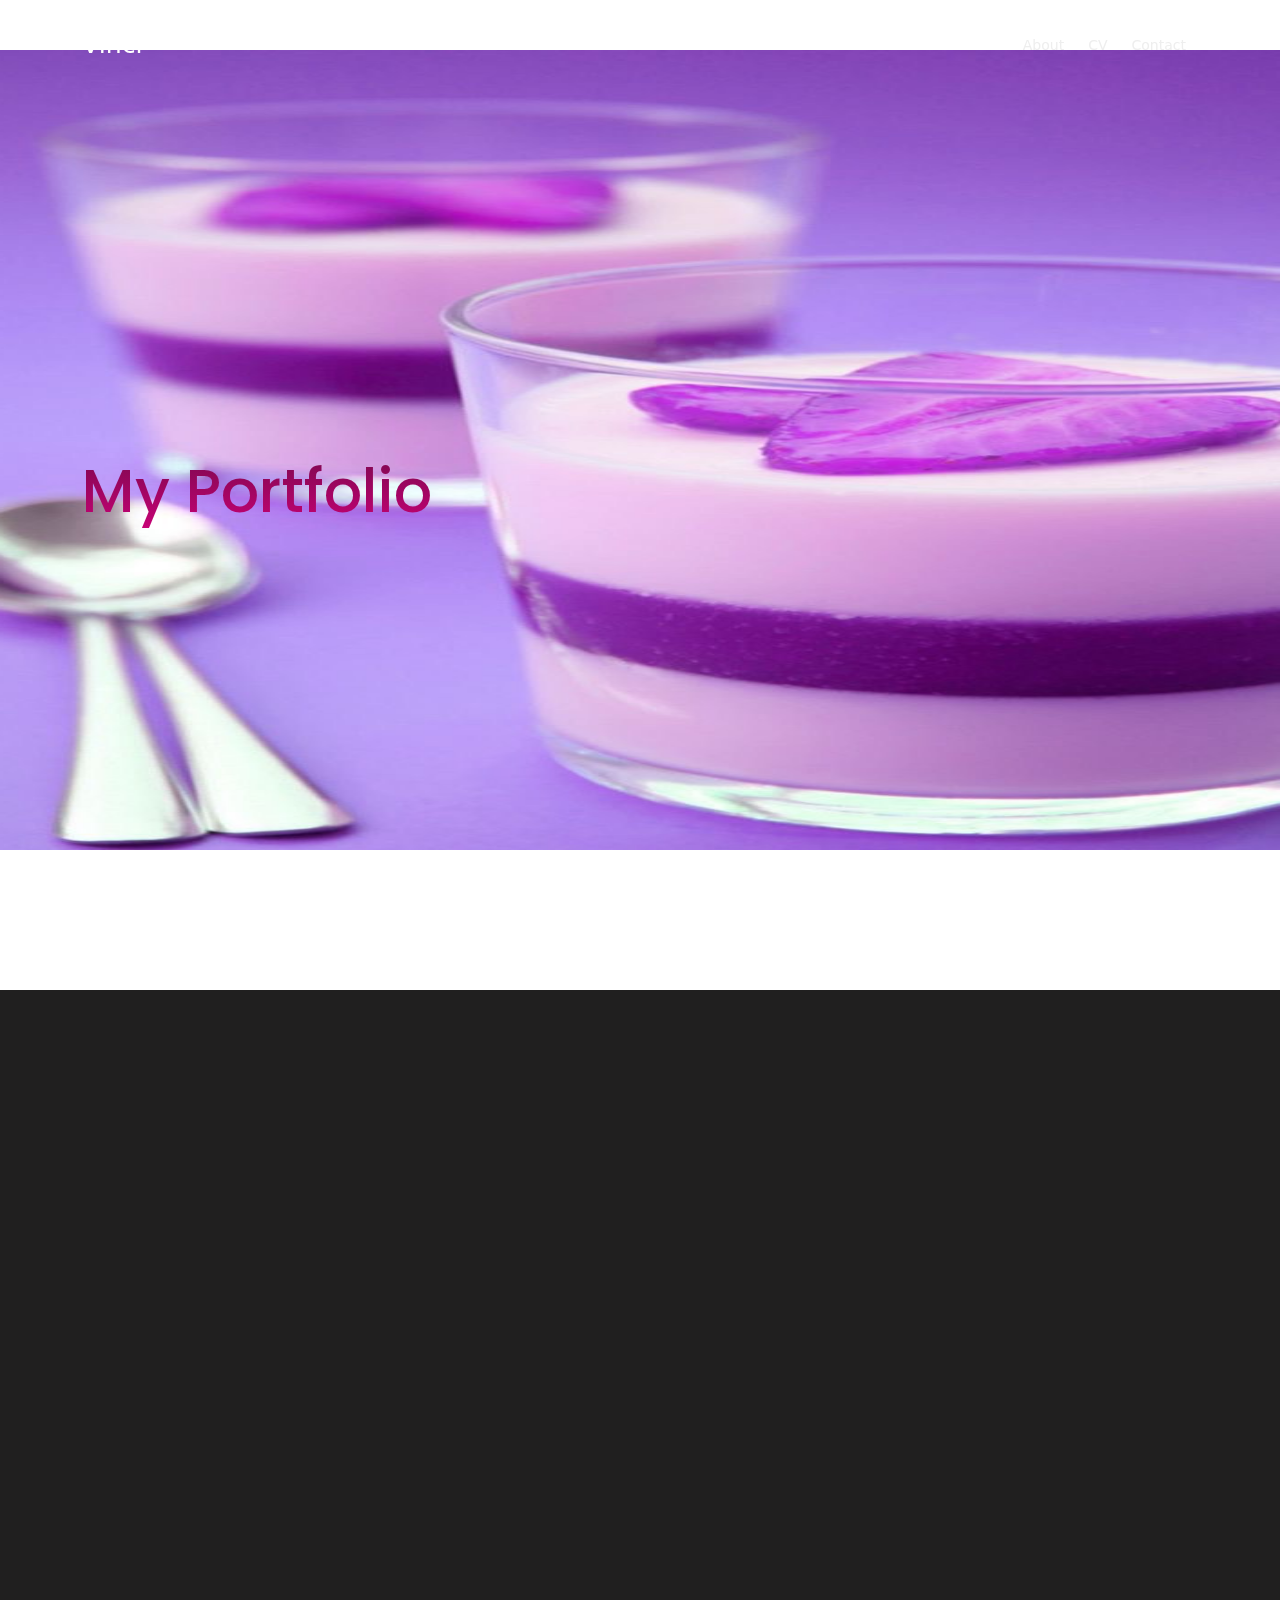
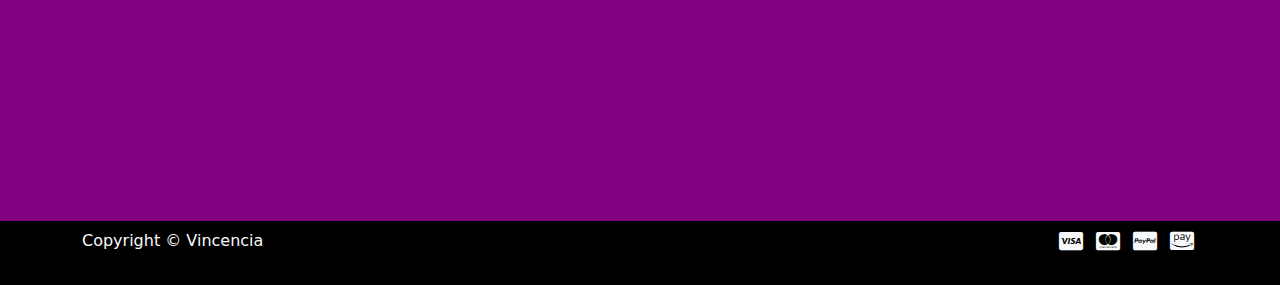
<file: index.html>
<!DOCTYPE html>
<html lang="en">
<head>
    <meta charset="UTF-8">
    <meta name="viewport" content="width=device-width, initial-scale=1, shrink-to-fit=no">

    <!-- SEO Meta Tags -->
    <meta name="description" content="Your description">
    <meta name="author" content="Your name">

    <!-- OG Meta Tags to improve the way the post looks when you share the page on Facebook, Twitter, LinkedIn -->
	<meta property="og:site_name" content="" /> <!-- website name -->
	<meta property="og:site" content="" /> <!-- website link -->
	<meta property="og:title" content=""/> <!-- title shown in the actual shared post -->
	<meta property="og:description" content="" /> <!-- description shown in the actual shared post -->
	<meta property="og:image" content="" /> <!-- image link, make sure it's jpg -->
	<meta property="og:url" content="" /> <!-- where do you want your post to link to -->
	<meta name="twitter:card" content="summary_large_image"> <!-- to have large image post format in Twitter -->

    <!-- Webpage Title -->
    <title>Vinci's Portfolio</title>

    <!-- Styles -->
    <link rel="stylesheet" href="stylesheet.css">
    <link href="https://fonts.googleapis.com/css2?family=Poppins:wght@400;500;700&display=swap" rel="stylesheet">
    <link href="./css/bootstrap.min.css" rel="stylesheet">
    <link href="./css/fontawesome-all.min.css" rel="stylesheet">
    <link href="./css/aos.min.css" rel="stylesheet">
    <link href="./css/swiper.css" rel="stylesheet">
    <link href="stylesheet.css" rel="stylesheet">

    <!-- Favicon -->
    <link rel="icon" href="images/favicon.png">
</head>
<body>
    
    <!-- Navigation -->
    <nav id="navbar" class="navbar navbar-expand-lg fixed-top navbar-dark" aria-label="Main navigation">
        <div class="container">

            <!-- Image Logo -->
            <!-- <a class="navbar-brand logo-image" href="index.html"><img src="images/logo.svg" alt="alternative"></a> -->

            <!-- Text Logo - Use this if you don't have a graphic logo -->
            <a class="navbar-brand logo-text" href="index.html">Vinci</a>

            <button class="navbar-toggler p-0 border-0" type="button" id="navbarSideCollapse" aria-label="Toggle navigation">
                <span class="navbar-toggler-icon"></span>
            </button>

            <div class="navbar-collapse offcanvas-collapse" id="navbarsExampleDefault" >
                <ul class="navbar-nav ms-auto navbar-nav-scroll">
                    <li class="nav-item">
                        <a class="nav-link active" aria-current="page" href="#header">Home</a>
                    </li>
                    <li class="nav-item">
                        <a class="nav-link" href="#about">About</a>
                    </li>
                    <li class="nav-item">
                        <a class="nav-link" href="./resume/resume.html">CV</a>
                    </li>
                    <li class="nav-item">
                        <a class="nav-link" href="#contact">Contact</a>
                    </li>
                </ul>
            </div> <!-- end of navbar-collapse -->
        </div> <!-- end of container -->
    </nav> <!-- end of navbar -->
    <!-- end of navigation -->


    <!-- Home -->
    <section class="home py-5 d-flex align-items-center" id="header">
        <div class="container text-light py-5"  data-aos="fade-right"> 
            <h1 class="headline"><span class="home_text">My Portfolio</span><br></h1>
        </div> <!-- end of container -->
    </section> <!-- end of home -->


    <!-- Information
    <section class="information">
        <div class="container-fluid">  
            <div class="row text-light">
                <div class="col-lg-4 text-center p-5" data-aos="zoom-in">
                    <i class="fas fa-tachometer-alt fa-3x p-2"></i>
                    <h4 class="py-3">Download 1 GBPS</h4>
                    <p class="para-light">Lorem ipsum dolor sit amet, consectetur adipisicing elit. Magnam odit consequatur doloribus natus in suscipit!</p>
                </div>
                <div class="col-lg-4 text-center p-5"  data-aos="zoom-in">
                    <i class="fas fa-clock fa-3x p-2"></i>
                    <h4 class="py-3">99% Internet Uptime</h4>
                    <p class="para-light">Lorem ipsum dolor sit amet, consectetur adipisicing elit. Magnam odit consequatur doloribus natus in suscipit!</p>
                </div>
                <div class="col-lg-4 text-center p-5 text-dark"  data-aos="zoom-in"> 
                    <i class="fas fa-headset fa-3x p-2"></i>
                    <h4 class="py-3">24/7 Support </h4>
                    <p class="para-light">Lorem ipsum dolor sit amet, consectetur adipisicing elit. Magnam odit consequatur doloribus natus in suscipit!</p>
                </div>
            </div>
        </div> <!- end of container -->
    </section> <!-- end of information -->
     

    <!-- About -->
    <section class="about d-flex align-items-center text-light py-5" id="about">
        <div class="container" >
            <div class="row d-flex align-items-center">
                <div class="col-lg-7" data-aos="fade-right">
                    <h3><p>ABOUT ME</p></h3>
                    <p class="py-2 para-light">I'm in the University of Ghana aspiring to create a successful career in computer science.I love problem-solving, which in turn motivated me in taking this career path.
                    <p class="py-2 para-light">I believe technology especially AI and robotics is the future of this world we live in.

                    <div class="my-3">
                        <a class="btn" href="#your-link">Learn More</a>
                    </div>
                </div>
                <div class="col-lg-5 text-center py-4 py-sm-0" data-aos="fade-down"> 
                    <img class="img-fluid" src="images/me.jpg" alt="Picture of me" width="300" length="1000">
                </div>
            </div> <!-- end of row -->
        </div> <!-- end of container -->
    </section> <!-- end of about -->
    <!-- Contact -->
    <section class="contact d-flex align-items-center py-5" id="contact">
        <div class="container-fluid text-light">
            <div class="row">
                <div class="col-lg-6 d-flex justify-content-center justify-content-lg-end align-items-center px-lg-5" data-aos="fade-right">
                    <div style="width:90%">
                        <div class="text-center text-lg-start py-4 pt-lg-0">
                            <p>CONTACT</p>
                        </div>
                        <div>
                            <div class="row" >
                                <div class="col-lg-6">
                                    <div class="form-group py-2">
                                        <input type="text" class="form-control form-control-input" id="exampleFormControlInput1" placeholder="Enter name">
                                    </div>                                
                                </div>
                                <div class="col-lg-6">
                                    <div class="form-group py-2">
                                        <input type="email" class="form-control form-control-input" id="exampleFormControlInput2" placeholder="Enter phone number">
                                    </div>                                 
                                </div>
                            </div>
                            <div class="form-group py-1">
                                <input type="email" class="form-control form-control-input" id="exampleFormControlInput3" placeholder="Enter email">
                            </div>  
                            <div class="form-group py-2">
                                <textarea class="form-control form-control-input" id="exampleFormControlTextarea1" rows="6" placeholder="Message"></textarea>
                            </div>                            
                        </div>
                        <div class="my-3">
                            <a class="btn form-control-submit-button" href="#your-link">Submit</a>
                        </div>
                    </div> <!-- end of div -->
                </div> <!-- end of col -->
                <div class="col-lg-6 d-flex align-items-center" data-aos="fade-down">
                    <img class="img-fluid d-none d-lg-block" src="images/morty.jpg" alt="contact" width="400px" >        
                </div> <!-- end of col -->
            </div> <!-- end of row -->
        </div> <!-- end of container -->
    </section> <!-- end of contact -->


    <!-- Location -->
    <section class="location text-light py-5">
        <div class="container" data-aos="zoom-in">
            <div class="row">
                <div class="col-lg-3 d-flex align-items-center">
                    <div class="p-2"><i class="far fa-map fa-3x"></i></div>
                    <div class="ms-2">
                        <h6>ADDRESS</h6>
                        <p>Bulbul Street, f615, house 4</p>
                    </div>
                </div>
                <div class="col-lg-3 d-flex align-items-center" >
                    <div class="p-2"><i class="fas fa-mobile-alt fa-3x"></i></div>
                    <div class="ms-2">
                        <h6>CALL FOR QUERY</h6>
                        <p>(+233) 20 172 5750</p>
                    </div>
                </div>
                <div class="col-lg-3 d-flex align-items-center" >
                    <div class="p-2"><i class="far fa-envelope fa-3x"></i></div>
                    <div class="ms-2">
                        <h6>SEND US MESSAGE</h6>
                        <p>vwjarawura@st.ug.edu.gh</p>
                    </div>
                </div>
            </div> <!-- end of row -->
        </div> <!-- end of container -->
    </section> <!-- end of location -->


    <!-- Footer -->
    <section class="footer text-light">
        <div class="container">
            <div class="row" data-aos="fade-right">
                <div class="col-lg-3 py-4 py-md-5">
                </div> <!-- end of col -->

                <div class="col-lg-3 py-4 py-md-5">
                    <div>
                        <h4 class="py-2">Quick Links</h4>
                        <div class="d-flex align-items-center py-2">
                            <i class="fas fa-caret-right"></i>
                            <a href="#about"><p class="ms-3">About</p></a>
                        </div>
                        <div class="d-flex align-items-center py-2">
                            <i class="fas fa-caret-right"></i>
                            <a href="./resume/resume.html"><p class="ms-3">CV</p></a>
                        </div>
                        <div class="d-flex align-items-center py-2">
                            <i class="fas fa-caret-right"></i>
                            <a href="#contact"><p class="ms-3">Contact</p></a>
                        </div>
                    </div>
                </div> <!-- end of col -->
                     </div>
                </div> <!-- end of col -->
            </div> <!-- end of row -->
        </div> <!-- end of container -->
    </section> <!-- end of footer -->


    <!-- Bottom -->
    <div class="bottom py-2 text-light" >
        <div class="container d-flex justify-content-between">
            <div>
                <p>Copyright © Vincencia</p><br>
            </div>
            <div>
                <i class="fab fa-cc-visa fa-lg p-1"></i>
                <i class="fab fa-cc-mastercard fa-lg p-1"></i>
                <i class="fab fa-cc-paypal fa-lg p-1"></i>
                <i class="fab fa-cc-amazon-pay fa-lg p-1"></i>
            </div>
        </div> <!-- end of container -->
    </div> <!-- end of bottom -->
 
    
    <!-- Back To Top Button -->
    <button onclick="topFunction()" id="myBtn">
        <img src="images/up-arrow.png" alt="alternative">
    </button>
    <!-- end of back to top button -->

    
    <!-- Scripts -->
    <script src="./js/bootstrap.min.js"></script><!-- Bootstrap framework -->
    <script src="./js/purecounter.min.js"></script> <!-- Purecounter counter for statistics numbers -->
    <script src="./js/swiper.min.js"></script><!-- Swiper for image and text sliders -->
    <script src="./js/aos.js"></script><!-- AOS on Animation Scroll -->
    <script src="./js/script.js"></script>  <!-- Custom scripts -->
</body>
</html>
</file>
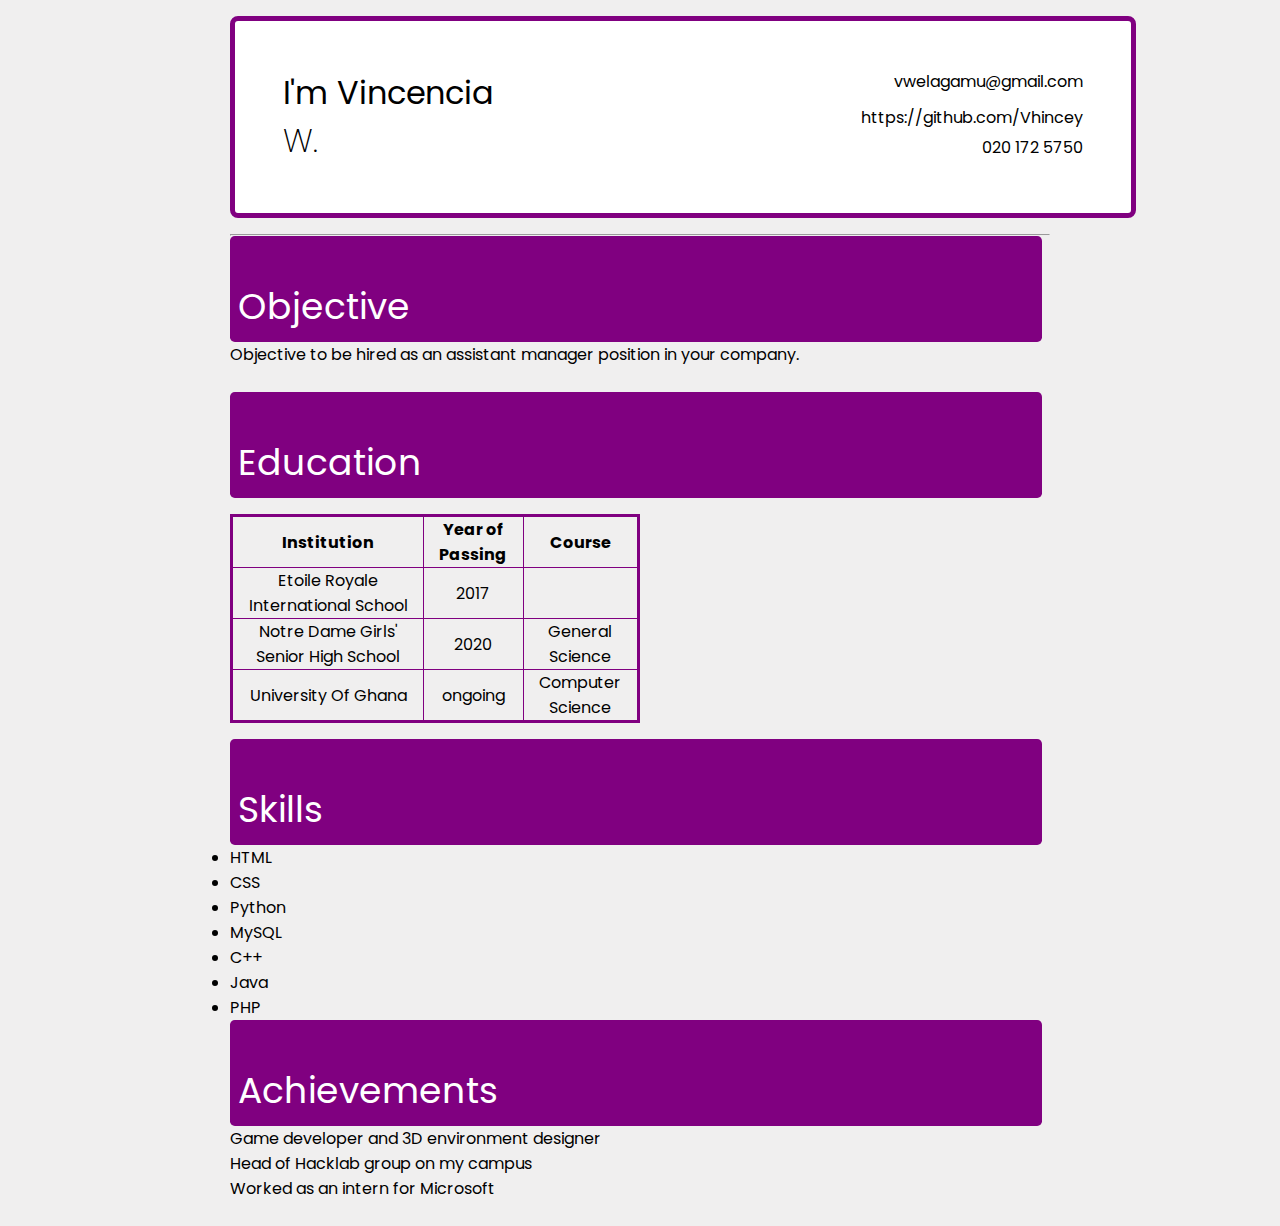
<file: resume/resume.html>
<!DOCTYPE html>
 <html lang="UTF-8">
     <head>
     <meta charset="UTF-8">
         <meta name="viewport" content="width=device-width, initial-scale=1.0">
         <meta http-equiv="X-UA-Compatible" content="ie=edge">

         <!-- Google Fonts -->
         <link rel="preconnect" href="https://fonts.googleapis.com">
<link rel="preconnect" href="https://fonts.gstatic.com" crossorigin>
<link href="https://fonts.googleapis.com/css2?family=Poppins:wght@200&display=swap" rel="stylesheet">

<!-- Font awesome(icons) -->
<link rel="stylesheet" href="https://cdnjs.cloudflare.com/ajax/libs/font-awesome/6.1.1/css/all.min.css" integrity="sha512-KfkfwYDsLkIlwQp6LFnl8zNdLGxu9YAA1QvwINks4PhcElQSvqcyVLLD9aMhXd13uQjoXtEKNosOWaZqXgel0g==" crossorigin="anonymous" referrerpolicy="no-referrer" />
        <!-- Stylesheet -->
        <link rel="stylesheet" href="style.css">
     <title>Resume</title>
     </head>
     <body>

         <div class="box">
             <div class="header">
        
            <div class="header-left">
                <div class="name">
                    <h1 class="first-name">I'm Vincencia </h1>
                    <h1 class="last-name">W.</h1>
                </div>
            </div>

             <div class="header-right">
                 <p>vwelagamu@gmail.com</p>
                 <i class="fas fa-envelope"></i>
             
            
             <div class="github">
                 <p>https://github.com/Vhincey</p>
                 <i class="fab fa-github"></i>
             </div>
             <div class="phone">
                 <p>020 172 5750</p>
                 <i class="fas fa-phone"></i>
             </div>
            
            </div>
             </div>
         </div>
        <hr>
       <div class="objective">
           <div class="obj-head grey">
               <i class="fas fa-bullseye icon"></i>
               <h2>Objective</h2>
           </div>
            <p> Objective to be hired as an assistant manager position in your company. </p><br>
        </div>
       <div class="education">
           <div class="ed-head grey">
               <i class="fas fa-school icon"></i>
               <h2>Education</h2>
           </div>
           <table>
               <tr>
                   
                   <th>Institution</th>
                   <th>Year of Passing</th>
                   <th>Course</th>
               </tr>
               <tr>
                   
                   <td>Etoile Royale International School</td>
                   <td>2017</td>
                   <td></td>
               </tr>
               <tr>
                
                <td>Notre Dame Girls' Senior High School</td>
                <td>2020</td>
                <td>General Science</td>
            </tr>
            <tr>
                
                <td>University Of Ghana</td>
                <td>ongoing</td>
                <td>Computer Science</td>
            </tr>
          </table>
       </div>
       <div class="skills">
           <div class="skill-head grey">
               <i class="fas fa-tools icon"></i>
            <h2>Skills</h2>
            </div>
            <ul>
                <li>HTML</li>
                <li>CSS</li>
                <li>Python</li>
                <li>MySQL</li>
                <li>C++</li>
                <li>Java</li>
                <li>PHP</li>
            </ul>
           </div>
           <div class="achievements">
               <div class="achievements-head grey">
                   <i class="fab fa-creative-commons-nd icon"></i>
                   <h2>Achievements</h2>
               </div>
             <p>Game developer and 3D environment designer </p>
             <p>Head of Hacklab group on my campus</p>
             <p>Worked as an intern for Microsoft</p><br>
            </div>
       </div>

     </body>
 </html>
</file>
<file: stylesheet.css>
:root {
    --primary: purple;
    --primary-light: #201f1f;
    --secondary: #0ee951;
    --tertiary: #00dabf;
    --gradient: linear-gradient(to right, #0ee951, #00dabf);
  }
  
  h1,
  h2,
  h3,
  h4,
  h5,
  h6 {
    font-family: "Poppins", sans-serif;
  }
  h1 {
    font-size: 60px;
    font-weight: 500;
  }
  
  button {
    font-family: sans-serif;
  }
  
  p,
  ul,
  h4 {
    margin: 0;
    padding: 0;
  }
  
  a {
    color: #fff ;
    text-decoration: none;
  }
  li {
  	list-style-type: none;
}

/* Section Background */
.home,
.about,
.contact {
	height: 110vh;
	position: relative;
}

.contact,
.footer {
  	background-color: var(--primary);
}

.about,
.location {
  	background-color: var(--primary-light);
}

.bottom {
  	background-color: black;
}

/* Gradient Border And Background On Icons */
.home_text,
.home .fas,
.information .fas,
.location .far,
.location .fas {
	padding: 15px 0;
	background: -webkit-gradient(
		linear,
		left top,
		left bottom,
		from(#690a45),
		to(#da007f)
	);
	background-clip: text;
	-webkit-background-clip: text;
	-webkit-text-fill-color: transparent;
}
.navbar-nav a:hover,
.footer a:hover,
.footer .fab:hover {
	cursor: pointer;
	background: var(--gradient);
	background-clip: text;
	-webkit-background-clip: text;
	-webkit-text-fill-color: transparent;
}
  .navbar {
    font-weight: 500;
    font-size: 0.875rem;
    line-height: 0.875rem;
    background-color: var(--primary);
    box-shadow: 0 1px 6px 0 rgba(0, 0, 0, 0.025);
  }
  
  .navbar .navbar-brand {
    padding-top: 0.25rem;
    padding-bottom: 0.25rem;
  }
  
  .navbar .logo-image img {
    width: 108px;
    height: 32px;
  }
  
  .navbar .logo-text {
    color: #fff;
    font-weight: 500;
    line-height: 1rem;
    font-size: 1.575rem;
    text-decoration: none;
  }
  
  .offcanvas-collapse {
    position: fixed;
    top: 2.75rem; /* adjusts the height between the top of the page and the offcanvas menu */
    bottom: 0;
    left: 100%;
    width: 100%;
    overflow-y: auto;
    visibility: hidden;
    padding-right: 1rem;
    padding-left: 1rem;
    background-color: var(--primary);
    transition: transform 0.2s ease-in-out, visibility 0.2s ease-in-out;
  }
  
  .offcanvas-collapse.open {
    visibility: visible;
    transform: translateX(-100%);
  }
  
  .navbar .navbar-nav {
    margin-top: 0.75rem;
    margin-bottom: 0.5rem;
  }
  
  .navbar .dropdown-menu {
    border: none;
    margin-top: 0.25rem;
    margin-bottom: 0.25rem;
    background-color: var(--primary);
  }
  
  .navbar .dropdown-item {
    color: #eee;
    font-weight: 500;
    font-size: 0.875rem;
    line-height: 0.875rem;
    padding-top: 0.625rem;
    text-decoration: none;
    padding-bottom: 0.625rem;
  }
  
  .navbar .dropdown-item:hover {
      background-color: var(--primary);
  }
  
  .navbar .dropdown-divider {
    width: 100%;
    height: 1px;
    border: none;
    margin: 0.5rem auto 0.5rem auto;
    background-color: var(--primary-light);
  }
  
  .navbar .nav-item .nav-link {
    color: #eee;
    text-decoration: none;
    padding-top: 0.625rem;
    padding-bottom: 0.625rem;
    transition: all 0.2s ease;
  }
  
  .navbar .fa-stack {
    width: 2em;
    font-size: 0.75rem;
    margin-right: 0.25rem;
  }
  
  .navbar .fa-stack-2x {
    background: -webkit-gradient(
      linear,
      left top,
      left bottom,
      from(pink),
      to(#00dabf)
    );
    background-clip: text;
    -webkit-background-clip: text;
    -webkit-text-fill-color: transparent;
    transition: all 0.2s ease;
  }
  
  .navbar .fa-stack-1x {
    color: #ffffff;
    transition: all 0.2s ease;
  }
  
  .navbar .fa-stack:hover .fa-stack-2x {
      color: var(--primary);
  }
  
  .navbar .fa-stack:hover .fa-stack-1x {
      color: var(--primary);
  }
  
  .navbar .navbar-toggler {
    padding: 0;
    border: none;
    font-size: 1.25rem;
  }
  
/*     Home     */
.home {
	background-image: url(images/purplestrawberry.jpg) ;
	background-size: 85em 50em;
	background-position: center;
	background-repeat: no-repeat;
	background-attachment: fixed;
}

.para {
  	width: 50%;
}

.para-light {
  	opacity: 0.7;
}

/*     Button     */
.btn {
	color: white;
	border-radius: 0;
	border-width: 2px;
	padding: 10px 30px;
	border-image-slice: 1;
	background-image: none;
	background: transparent;
	border-image-source: var(--gradient);
	box-shadow: 5px 5px 0px 0px var(--secondary);
}

.btn:hover {
	color: white;
	box-shadow: none;
	border-radius: 0;
	padding: 10px 30px;
	transform: translate(5px, 5px);
}
/*     Back To Top Button     */
#myBtn {
	z-index: 99;
	right: 20px;
	width: 52px;
	height: 52px;
	bottom: 20px;
	border: none;
	outline: none;
	display: none;
	position: fixed;
	cursor: pointer;
	border-radius: 50%;
	background-color: #323137;
}

#myBtn:hover {
  	background-color: #0f0f11;
}

#myBtn img {
	width: 18px;
	margin-left: 0.125rem;
	margin-bottom: 0.25rem;
}
.btn-tertiary {
	color: black;
	border-radius: 0;
	border-width: 2px;
	padding: 10px 30px;
	border-image-slice: 1;
	background-image: none;
	background: transparent;
	border-image-source: var(--gradient);
	box-shadow: 5px 5px 0px 0px var(--secondary);
}
.btn-tertiary:hover {
	color: black;
	box-shadow: none;
	border-radius: 0;
	padding: 10px 30px;
	transform: translate(5px, 5px);
}
@media only screen and (max-width: 540px) {
	h1 {
		font-size: 30px;
	}

	.para {
		width: 100%;
	}

	.swiper-container {
		width: 92%;
	}

	.swiper-button-prev {
		left: -16px;
		width: 22px;
		background-size: 22px 34px;
	}

	.swiper-button-next {
		right: -16px;
		width: 22px;
		background-size: 22px 34px;
	}
}
/* Dropdown Menu */
.navbar .dropdown .dropdown-menu {
  animation: fadeDropdown 0.2s; /* required for the fade animation */
}

@-webkit-keyframes fadeDropdown {
0% {
  opacity: 0;
}

100% {
  opacity: 1;
}
}

@keyframes fadeDropdown {
0% {
  opacity: 0;
}

100% {
  opacity: 1;
}

}
/* navigation */
.navbar {
  box-shadow: none;
  transition: all 0.2s;
  padding-top: 1.75rem;
  background-color: transparent;
}

.navbar.top-nav-collapse {
  padding-top: 0.5rem;
  padding-bottom: 0.5rem;
  background-color: var(--primary);
  box-shadow: 0 3px 6px 0 rgba(0, 0, 0, 0.025);
}

.offcanvas-collapse {
  position: static;
  top: auto;
  bottom: auto;
  left: auto;
  width: auto;
  padding-right: 0;
  padding-left: 0;
  background-color: transparent;
  overflow-y: visible;
  visibility: visible;
}

.offcanvas-collapse.open {
  transform: none;
}

.navbar .navbar-nav {
  margin-top: 0;
  margin-bottom: 0;
}

.navbar .nav-item .nav-link {
  padding-right: 0.75rem;
  padding-left: 0.75rem;
}

.navbar .dropdown-menu {
  padding-top: 0.75rem;
  padding-bottom: 0.875rem;
  box-shadow: 0 3px 3px 1px rgba(0, 0, 0, 0.08);
}

.navbar .dropdown-divider {
  width: 90%;
}

.navbar .social-icons {
  margin-left: 0.5rem;
}

.navbar .fa-stack {
  margin-right: 0;
  margin-left: 0.25rem;
}


@media only screen and (max-width: 540px) {
h1 {
  font-size: 30px;
}

.para {
  width: 100%;
}

.swiper-container {
  width: 92%;
}

.swiper-button-prev {
  left: -16px;
  width: 22px;
  background-size: 22px 34px;
}

.swiper-button-next {
  right: -16px;
  width: 22px;
  background-size: 22px 34px;
}
}
</file>
<file: resume/style.css>
*{
    margin: 0;
    padding: 0;
}
body{
    margin: 0 18%;
    max-width: 1280px;
    background-color: rgb(240, 239, 239);
    font-family: "Poppins", sans-serif;
}

h1{
    margin: 0;
    font-weight: 400;
}
h2{
    margin: 0;
    font-weight: 400;
    /* display: inline-block;  */
}

.box{
     background: #fff;
     width: 50rem;
     padding: 3rem;
     margin: 1rem auto;
     border-radius: 0.5rem;
     border:5px purple solid  ;
    }  
.header{
    display: grid;
    grid-template-columns: 40% 60%;
    
} 

.header-left{
    display: flex;
    justify-items: center;
    align-items: center;
    font-size: 1rem;
}

.first-name{
    font-weight: 400;
    margin: 0;
}

.last-name{
    font-weight: 200;
    margin: 0;
}

.header-right{
    width: 100%;
    display: grid;
    justify-items:end;
}

.header-right p{
    display: inline;
}

.icon{
    color: #000 ;
    font-size: 1.5rem;
    margin-right: 0.5rem;
}

.grey{
    background: purple;
    font-size: 1.5rem;
    margin-right: 0.5rem;
    color: #fff;
    padding: 0.5rem;
    border-radius: 0.3rem;
}

table{
    border: 3px solid purple;
    margin: 1rem 0;
    width: 50%;
    text-align: center;
    border-collapse: collapse;
}

td, th{
      border: 1px solid purple;
      padding:0 ;
}
</file>
